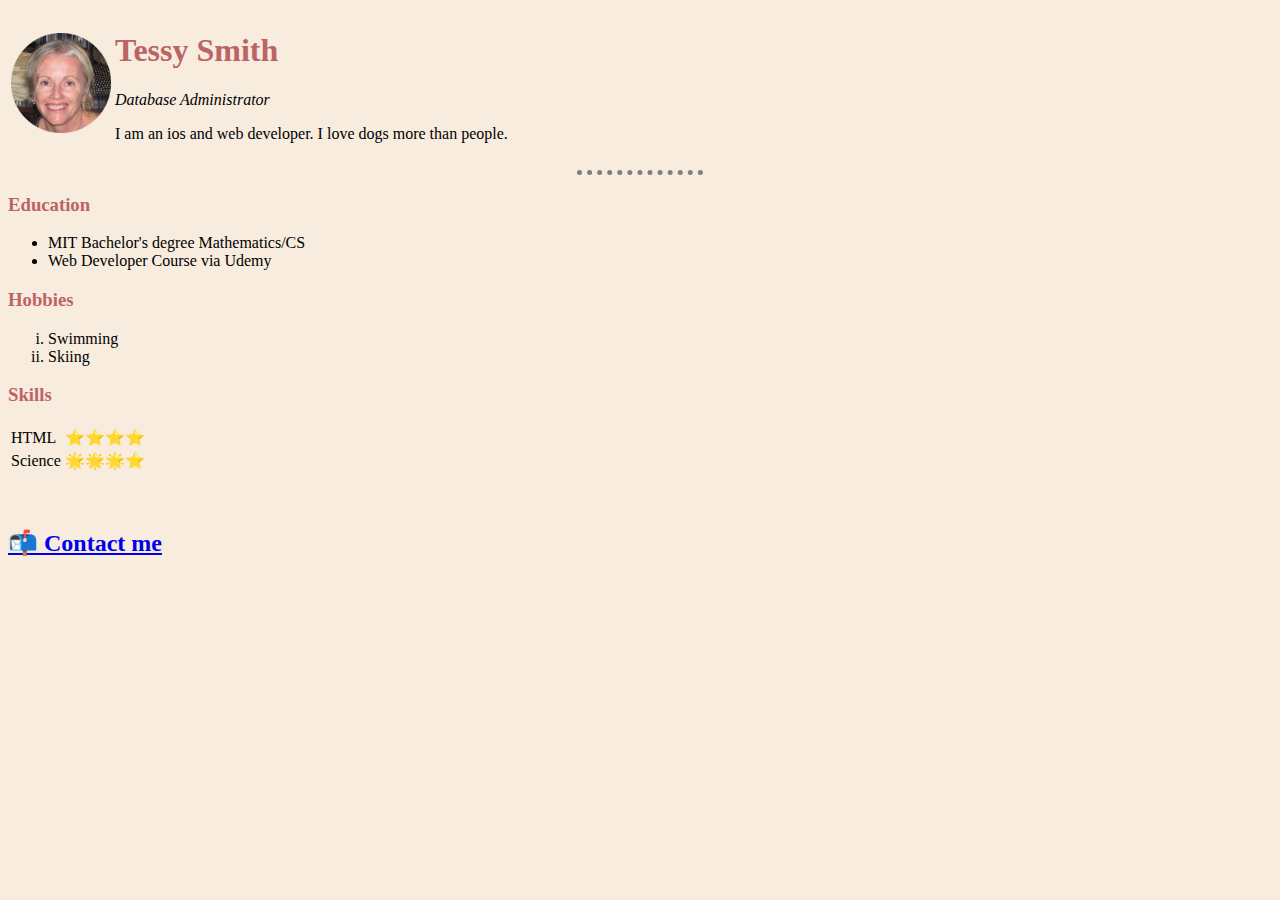
<file: index.html>
<!DOCTYPE html>
<html lang="en" dir="ltr">

<head>
  <meta charset="utf-8">
  <title>Tessy's Personal Site</title>
  <link rel="stylesheet" href="css/style.css">

</head>

<body>
  <table>
    <tr>
      <td><img width="100" height="100" src="tessy.png" alt=""></td>
      <td>
        <h1>Tessy Smith</h1>
        <p><em>Database Administrator</em></p>
        <p>I am an ios and web developer. I love dogs more than people.</p>
      </td>
    </tr>
  </table>


  <hr>
  <h3>Education</h3>
  <ul>
    <li>MIT Bachelor's degree Mathematics/CS</li>
    <li>
      Web Developer Course via Udemy
    </li>
  </ul>
  <h3>Hobbies</h3>
  <ol type="i">
    <li>Swimming</li>
    <li>Skiing</li>
  </ol>
      <h3>Skills</h3>
    <table>
      <tr>
        <td>HTML</td>
        <td>⭐️⭐️⭐️⭐️</td>
      </tr>
      <tr>
        <td>Science</td>
        <td>🌟🌟🌟⭐</td>
      </tr>
    </table>
    <br>
    <br>


    <h2><a href="contactme.html">📬 Contact me</a></h2>
</body>

</html>
</file>
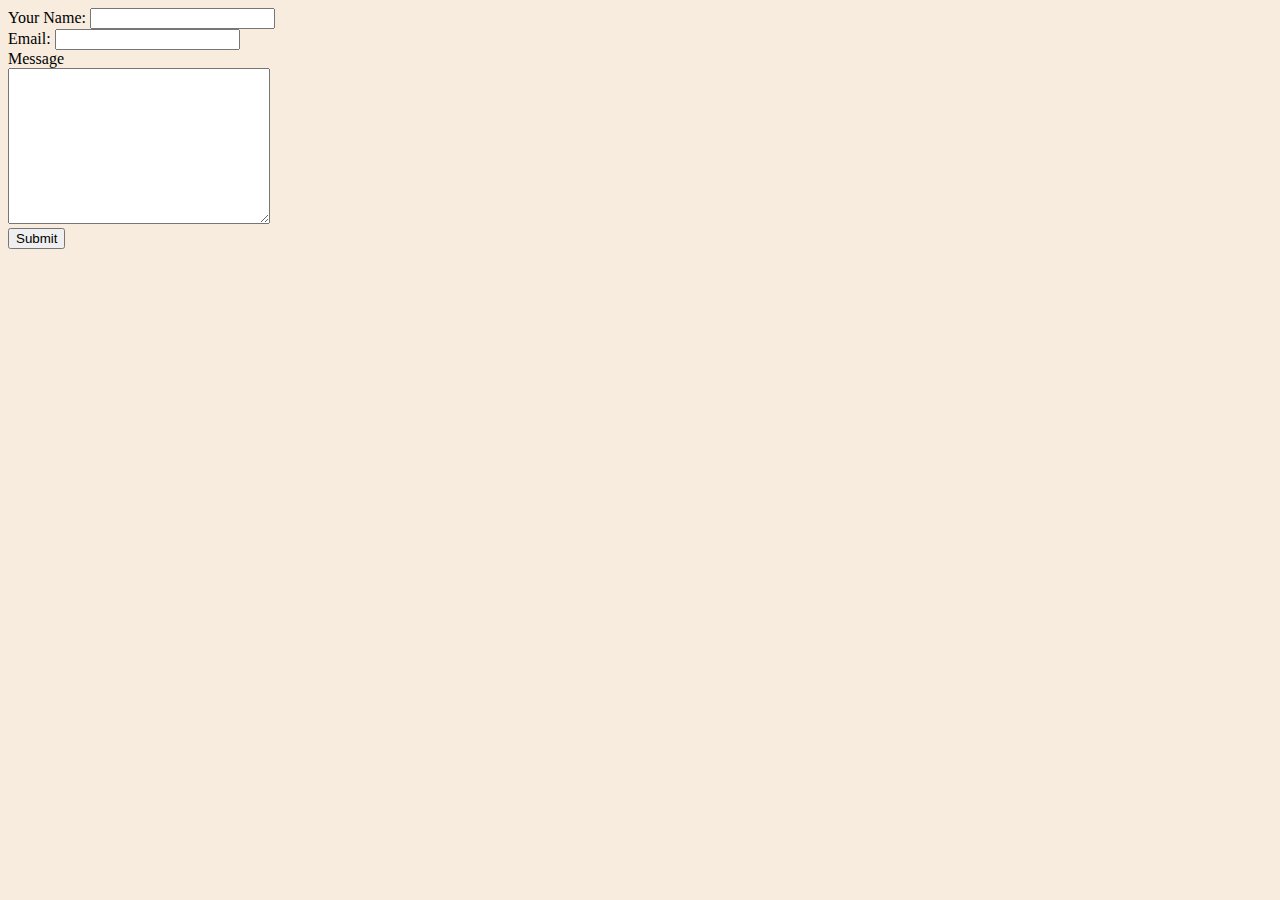
<file: contactme.html>
<!DOCTYPE html>
<html lang="en" dir="ltr">
  <head>
    <meta charset="utf-8">
    <title>Contact Me</title>
    <link rel="stylesheet" href="css/style.css">
    <label for=""></label>
  </head>
  <body>
    <form class="" action="mailto:tsmith0f@nobles.edu" method="post" enctype="text/plain">
      <label for="name">Your Name:</label>
      <input type="text" name="name" value=""><br />
      <label for="">Email:</label>
      <input type="email" name="email" value=""><br />
      <label for="">Message</label><br>
      <textarea name="message" rows="10" cols="30"></textarea><br>
      <input type="submit" name="" value="Submit">

    </form>

  </body>
</html>
</file>
<file: css/style.css>
body {
    background-color: #F7ECDE;
  }
  hr {
    border-style: dotted none none;
    border-width:5px;
    border-color:gray;
    width:10%;
  }

  h1 {color:#BB6464;
  }

  h3 {color:#BB6464;
  }
</file>
